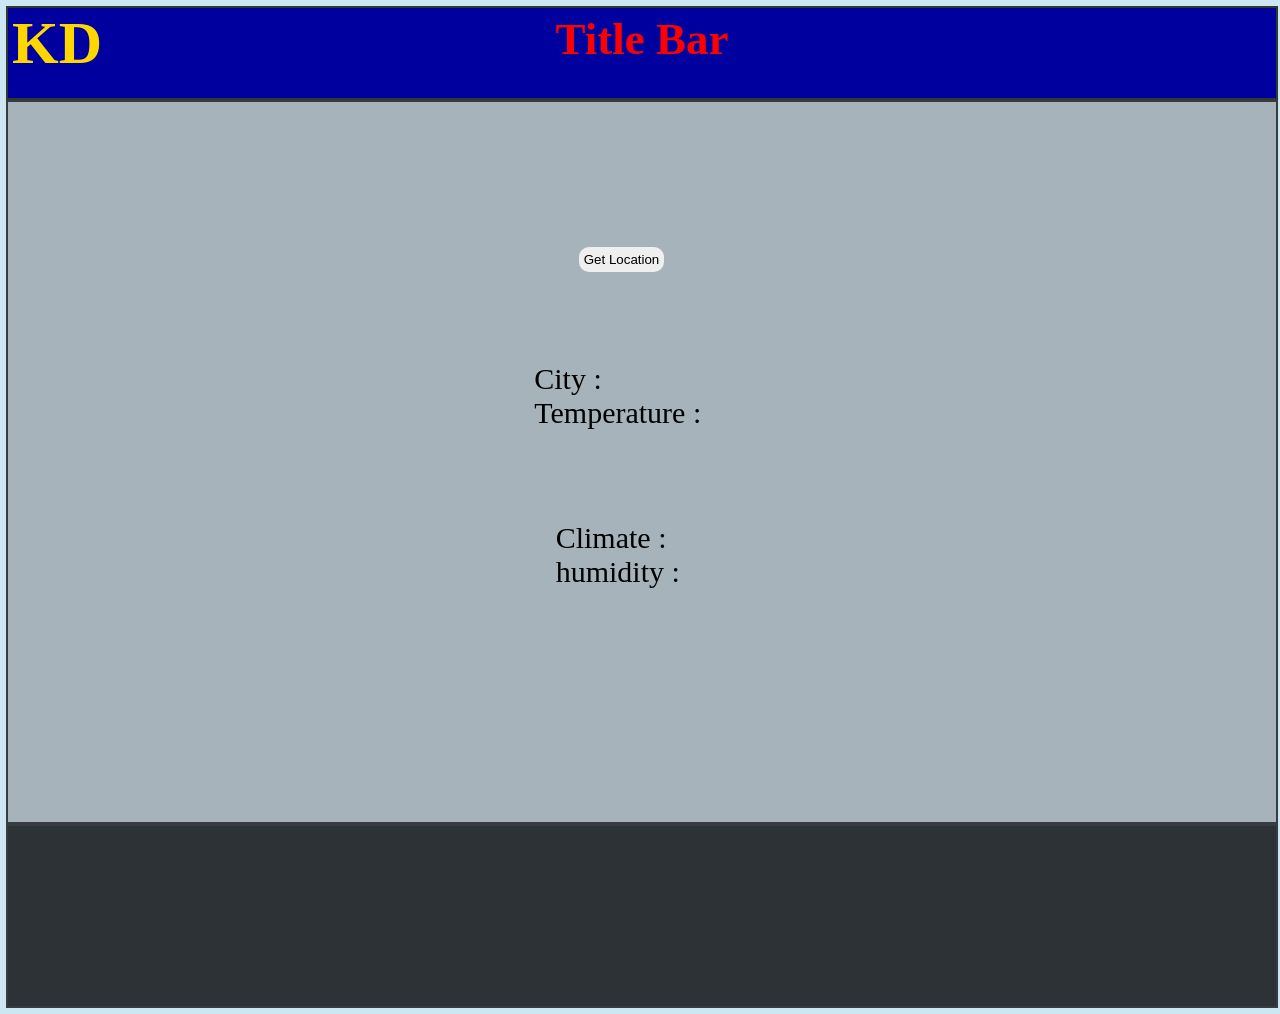
<file: index.html>
<!DOCTYPE html>
<html lang="en">
<head>
    <meta charset="UTF-8">
    <meta http-equiv="X-UA-Compatible" content="IE=edge">
    <meta name="viewport" content="width=device-width, initial-scale=1.0">
    <title>Home</title>
    <link rel="stylesheet" href="home.css">
</head>

<body>
    <div class="header">
        <div class="logo">
            <h1>KD</h1>
        </div>
        <h2 class="title">Title Bar</h2>
    </div>

    <div class="container">
       
        <div class="box">
            <button id="one" onclick="getLocation()">Get Location</button>
            <div class="box-1">
                <span>City : </span>
                <p id="city"></p><br>
                
                <span>Temperature :</span>
                <p id="temperature"></p><br>
            </div>
            <div class="box-2">
                <span>Climate : </span>
                <p id="climate"></p><br>
                
                <span>humidity :</span>
                <p id="humidity"></p><br>
            </div>
        </div>
    </div>
    <script>
        var a = document.getElementById("city");
        var b = document.getElementById("temperature");
        var c = document.getElementById("climate");
        var d = document.getElementById("humidity");
        function getLocation() {
          if (navigator.geolocation) {
            navigator.geolocation.getCurrentPosition(showPosition);
          }
        }
        
        async function showPosition(position) {
            var apikey="";
        const resp=await fetch('https://api.openweathermap.org/data/2.5/weather?lat='+position.coords.latitude+'&lon='+ position.coords.longitude+'&appid='+apikey);
        var data=await resp.json();
        a.innerHTML=data.name;
        b.innerHTML=Math.floor(data["main"].temp-273)+"<sup>o</sup>";  
        c.innerHTML=data["weather"][0].description; 
        d.innerHTML=data["main"].humidity;
        console.log(data);
        }
        
    </script>

    <div class="footer"></div>

</body>
</html>
</file>
<file: home.css>
*{
    margin:0px;
    padding:0px;
}
body{
    font-size:30px;
    margin:1px;
    padding:5px;
    background-color: rgba(120, 192, 223, 0.378);
}
.header{
    width:100%;
    height:10vh;
    border:2px solid rgb(49, 56, 46);
    justify-content: center;
    align-items:center;
    position:relative;
    background-color:rgb(0, 0, 158);
}
.logo{
    margin-top:1px;
    margin-left:4px;
    position:absolute;
    height:100%;
}
.title{
    margin-top:5px;
    text-align:center;
    color:rgb(255, 0, 0);
}
h1{
    color:gold;
}
.container{
    border:2px solid rgb(54, 60, 66);
    width:100%;
    height:80vh;
    background-color:rgba(113, 102, 102, 0.405);
}

.footer{
    height:20vh;
    width:100%;
    border:2px solid rgb(54, 60, 66);
    background-color: #2c3235;
}

.box{
    width:75%;
    height:60%;
    margin:10vh 10vw;
    padding:10px;
    display:flex;
    flex-direction: column;
    justify-content:center;
    align-items:center;
    justify-content:space-around;
}
p{
    display:inline-block;
}

#one{
    padding:5px;
    border-radius:10px;
    border:none;
}
#one:hover{
    color:#0088e9;
    background-color: #414a4f;
    cursor: pointer;
}
</file>
